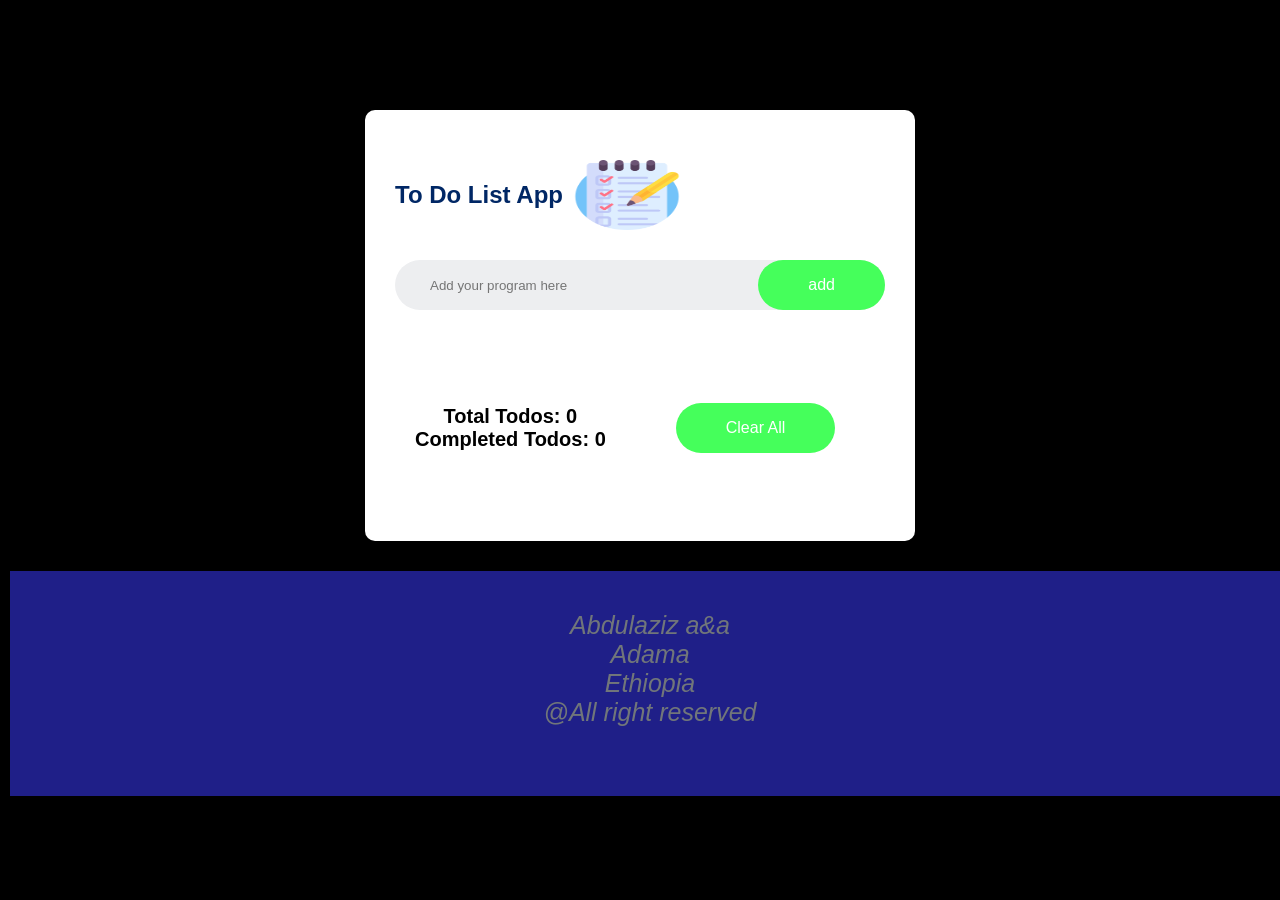
<file: index.html>
<!doctype html>
<html lang="en">
  <head>
    <meta charset="UTF-8" />
    <meta name="viewport" content="width=device-width, initial-scale=1.0" />
    <title>My to do list mini project</title>
    <link rel="stylesheet" href="style.css" />
  </head>
  <body>
    <div class="container">
      <div class="todo-app">
        <h2>
          To Do List App
          <img src="img/to-do-photo.png" alt="to-do" />
        </h2>
        <div class="row">
          <input
            type="text"
            id="input-box"
            placeholder="Add your program here"
          />
          <button onclick="addTask()">add</button>
        </div>
        <ul id="list-container"></ul>
        <div class="clearall">
          <div class="stats">
            <p>Total Todos: <span id="totalCount">0</span></p>
            <p>Completed Todos: <span id="completedCount">0</span></p>
          </div>
          <button id="clearAllBtn" type="button" onclick="" class="clear-btn">
            Clear All
          </button>
        </div>
      </div>
      <div class="footer">
        <address>
          <p>Abdulaziz a&a</p>
          <p>Adama</p>
          <p>Ethiopia</p>
          <p>@All right reserved</p>
        </address>
      </div>
    </div>
    <script src="index.js"></script>
  </body>
</html>
</file>
<file: style.css>
* {
  margin: 0;
  padding: 0;
  font-family: "Poppins", sans-serif;
  box-sizing: border-box;
}
body {
  background-color: black;
}
.container {
  width: 100%;
  min-height: 100vh;
  background: black;
  padding: 10px;
}
.todo-app {
  width: 100%;
  max-width: 550px;
  background: #fff;
  margin: 100px auto 30px;
  padding: 40px 30px 70px;
  border-radius: 10px;
}
.todo-app h2 {
  color: #002765;
  display: flex;
  align-items: center;
  margin-bottom: 20px;
}
h2 img {
  width: 10vw;
  height: 10vh;
  padding: 10px;
}
.row {
  display: flex;
  align-items: center;
  justify-content: space-evenly;
  background: #edeef0;
  border-radius: 30px;
  padding-left: 20px;
  margin-bottom: 25px;
}
input {
  flex: 1;
  border: none;
  outline: none;
  background: transparent;
  padding: 15px;
  font-weight: 14px;
}
button {
  border: none;
  outline: none;
  padding: 16px 50px;
  background: #45ff5b;
  color: #fff;
  font-size: 16px;
  border-radius: 30px;
}
ul li {
  list-style: none;
  font-size: 16px;
  padding: 12px 8px 12px 50px;
  cursor: pointer;
  position: relative;
}
ul li::before {
  content: "";
  position: absolute;
  height: 28px;
  width: 28px;
  border-radius: 50px;
  background-color: #f4d4d4;
  background-size: cover;
  background-position: center;
  top: 8px;
  left: 8px;
}
ul li .checked {
  color: #555;
  text-decoration: line-through;
}
ul li.checked::before {
  background-image: url(img/pp.jpg);
}
ul li span {
  position: absolute;
  right: 0;
  top: 5px;
  width: 40px;
  height: 40px;
  font-size: 22px;
  color: #555;
  line-height: 40px;
  text-align: center;
}
ul li span:hover {
  background: #edeef0;
  border-radius: 50%;
}
.stats {
  font-size: 20px;
  font-weight: bold;
  padding: 20px;
  text-align: center;
}

.clearall {
  padding-top: 50px;
  display: flex;
  align-items: center;
  gap: 50px;
}

.footer {
  width: 100vw;
  height: 25vh;
  background-color: #1f1f88;
  text-align: center;
}
address {
  padding-top: 40px;
  margin: 20px;
  font-size: 25px;
  color: rgb(113, 118, 122);
}
</file>
<file: 4th-project.css>
* {
  margin: 0;
  padding: 0;
  font-family: "Poppins", sans-serif;
  box-sizing: border-box;
}
body {
  background-color: black;
}
.container {
  width: 100%;
  min-height: 100vh;
  background: black;
  padding: 10px;
}
.todo-app {
  width: 100%;
  max-width: 550px;
  background: #fff;
  margin: 100px auto 30px;
  padding: 40px 30px 70px;
  border-radius: 10px;
}
.todo-app h2 {
  color: #002765;
  display: flex;
  align-items: center;
  margin-bottom: 20px;
}
h2 img {
  width: 10vw;
  height: 10vh;
  padding: 10px;
}
.row {
  display: flex;
  align-items: center;
  justify-content: space-evenly;
  background: #edeef0;
  border-radius: 30px;
  padding-left: 20px;
  margin-bottom: 25px;
}
input {
  flex: 1;
  border: none;
  outline: none;
  background: transparent;
  padding: 15px;
  font-weight: 14px;
}
button {
  border: none;
  outline: none;
  padding: 16px 50px;
  background: #45ff5b;
  color: #fff;
  font-size: 16px;
  border-radius: 30px;
}
ul li {
  list-style: none;
  font-size: 16px;
  padding: 12px 8px 12px 50px;
  cursor: pointer;
  position: relative;
}
ul li::before {
  content: "";
  position: absolute;
  height: 28px;
  width: 28px;
  border-radius: 50px;
  background-color: #f4d4d4;
  background-size: cover;
  background-position: center;
  top: 8px;
  left: 8px;
}
ul li .checked {
  color: #555;
  text-decoration: line-through;
}
ul li.checked::before {
  background-image: url(img/pp.jpg);
}
ul li span {
  position: absolute;
  right: 0;
  top: 5px;
  width: 40px;
  height: 40px;
  font-size: 22px;
  color: #555;
  line-height: 40px;
  text-align: center;
}
ul li span:hover {
  background: #edeef0;
  border-radius: 50%;
}
.stats {
  font-size: 20px;
  font-weight: bold;
  padding: 20px;
  text-align: center;
}

.clearall {
  padding-top: 50px;
  display: flex;
  align-items: center;
  gap: 50px;
}

.footer {
  width: 100vw;
  height: 25vh;
  background-color: #1f1f88;
  text-align: center;
}
address {
  padding-top: 40px;
  margin: 20px;
  font-size: 25px;
  color: rgb(113, 118, 122);
}
</file>
